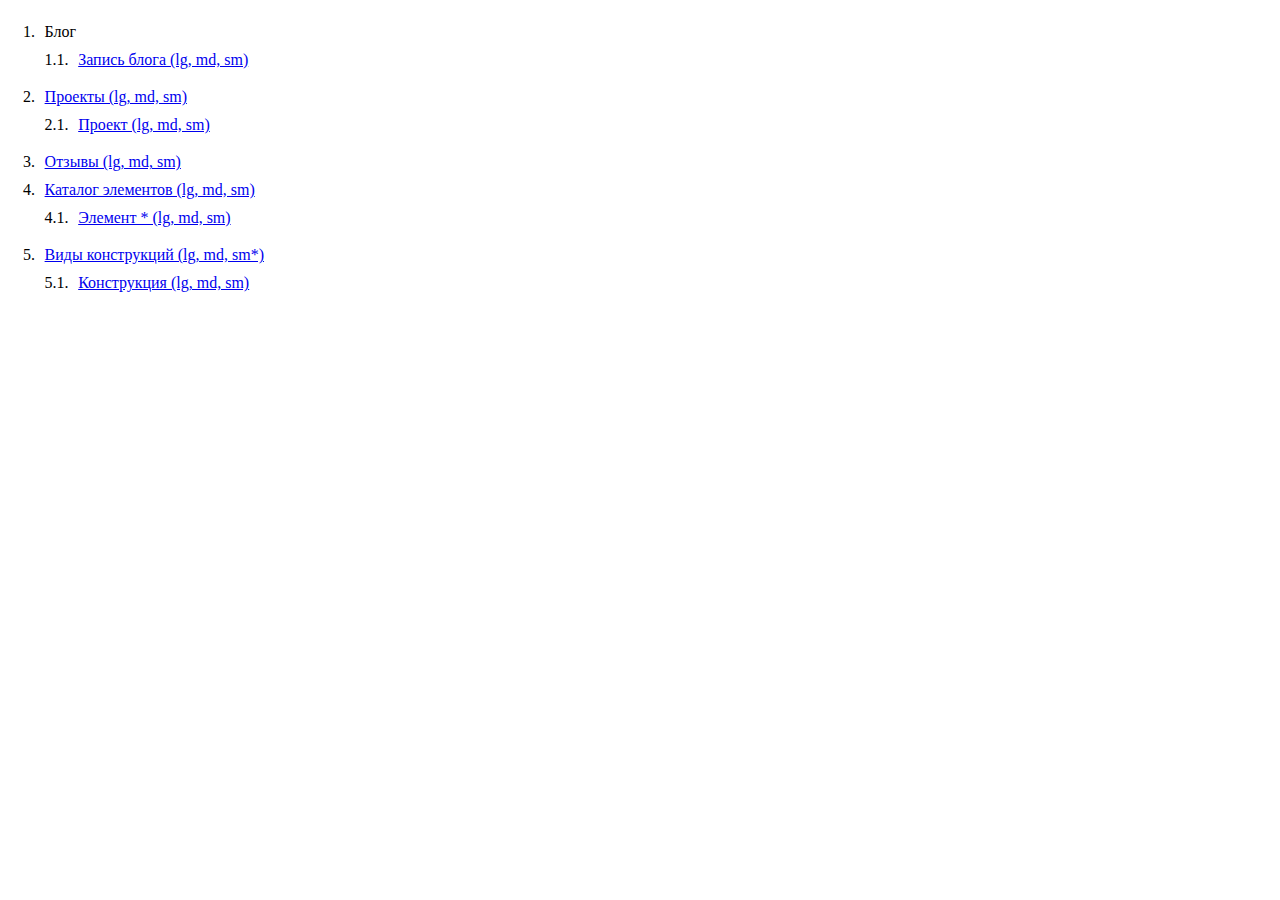
<file: index.html>
<!DOCTYPE html>
<html lang="ru">
  <head>
    <meta charset="utf-8">
    <meta name="viewport" content="width=device-width, initial-scale=1">
  </head>
  <style>
    body {padding: 15px;}
    ol {
    	 list-style-type: none;
    	 counter-reset: item;
    	 margin: 0;
    	 padding: 0;
    	 }
    
    	 ol > li {
    		 display: table;
    		 counter-increment: item;
    		 margin-bottom: 0.6em;
    	 }
    
    	 ol > li:before {
    		 content: counters(item, ".") ". ";
    		 display: table-cell;
    		 padding-right: 0.6em;
    	 }
    
    	 li ol {
    		 margin-top:10px;
    	 }
    	 li ol > li {
    	 li ol > li {
    	 li ol > li {
    		 margin: 0;
    	 }
    
    	 li ol > li:before {
    		 content: counters(item, ".") " ";
    	 }
  </style>
  <body>
    <ol>
      <li><span>Блог</span>
        <ol>
          <li><a href="blog-item.html">Запись блога (lg, md, sm)</a></li>
        </ol>
      </li>
      <li><a href="projects.html">Проекты (lg, md, sm)</a>
        <ol>
          <li><a href="projects-item.html">Проект (lg, md, sm)</a></li>
        </ol>
      </li>
      <li><a href="reviews.html">Отзывы (lg, md, sm)</a></li>
      <li><a href="elements.html">Каталог элементов (lg, md, sm)</a>
        <ol>
          <li><a href="elements-item.html">Элемент * (lg, md, sm)</a></li>
        </ol>
      </li>
      <li><a href="constructions.html">Виды конструкций (lg, md, sm*)</a>
        <ol>
          <li><a href="constructions-item.html">Конструкция (lg, md, sm)</a></li>
        </ol>
      </li>
    </ol>
  </body>
</html>
</file>
